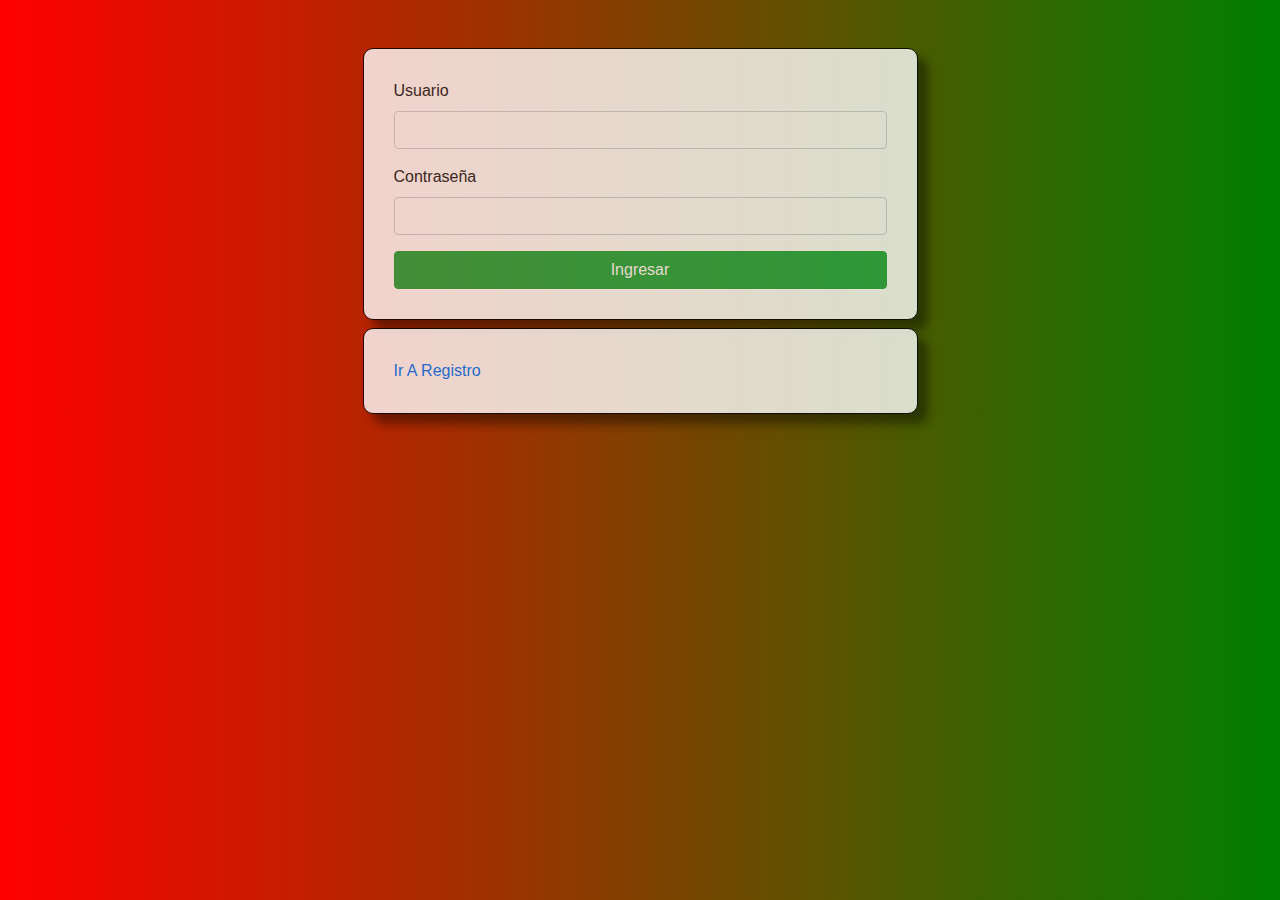
<file: SGRCPMHT_Final/index.html>
<!DOCTYPE html>
<html lang="en">
<head>
    <meta charset="UTF-8">
    <meta name="viewport" content="width=device-width, initial-scale=1.0">
    <title>Login</title>
    <link rel="stylesheet" href="css/bootstrap.min.css">
    <link rel="stylesheet" href="css/estilos.css">

</head>
<body>
    <div class="container mt-5" >
        <div id="login">
        <div id="mensaje"></div>    
        <form id="formLogin">
        <div class="form-group">
            <label for="user">Usuario</label>
            <input type="text" id="user" class="form-control">
        </div>
        <div class="form-group">
            <label for="pass">Contraseña</label>
            <input type="password" id="pass" class="form-control">
            </div>
            <input type="submit" value="Ingresar" class="btn btn-success btn-block">
            </div>
        </form>
        <div id="login" class="mt-2">
        <a href="./registro.html"> Ir A Registro</a>
      </div>
     </div>
    </div>
    <script src="js/utilidades.js"></script>
    <script src="js/index.js"></script>
</body>
</html>
</file>
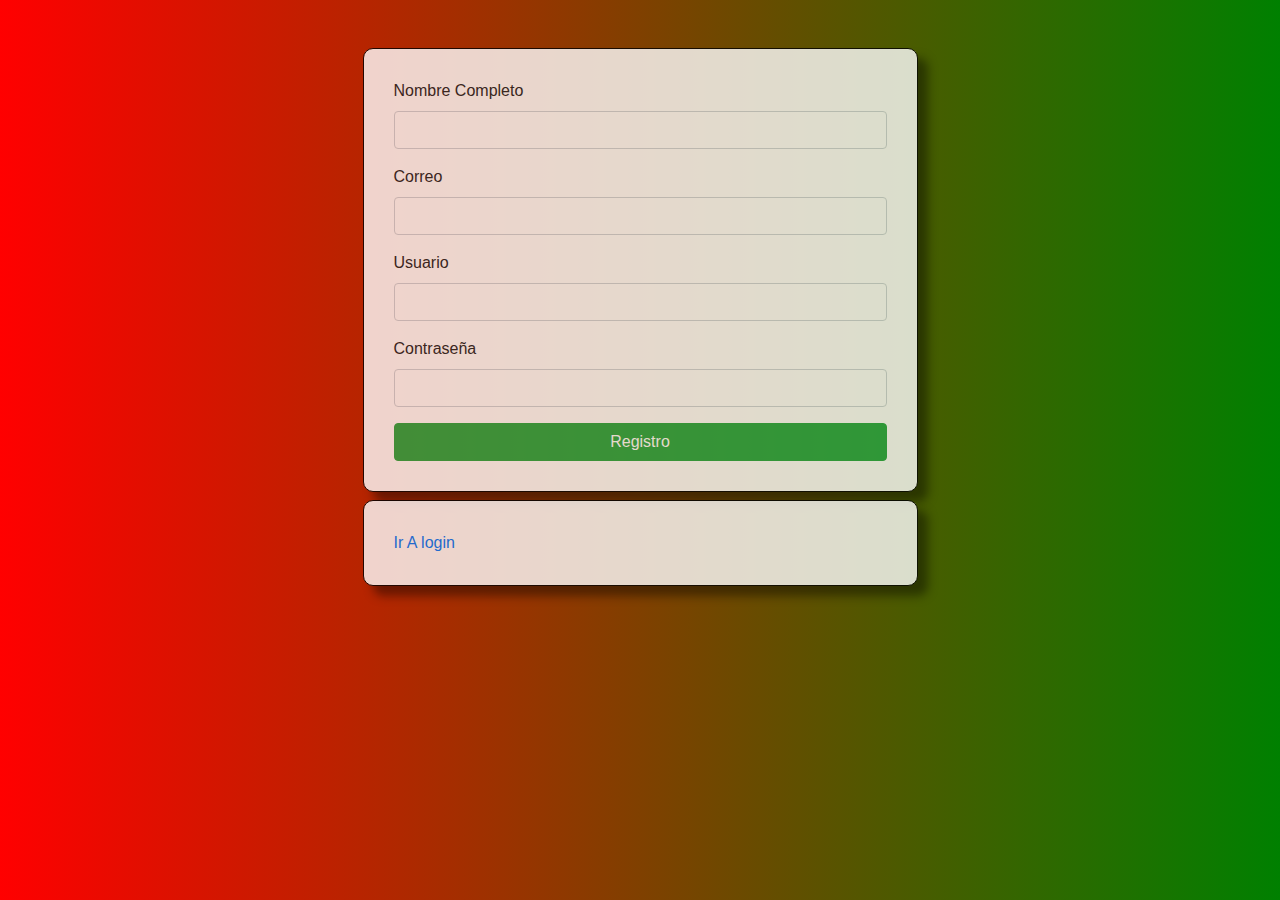
<file: SGRCPMHT_Final/registro.html>
<!DOCTYPE html>
<html lang="en">
<head>
    <meta charset="UTF-8">
    <meta name="viewport" content="width=device-width, initial-scale=1.0">
    <title>Login</title>
    <link rel="stylesheet" href="css/bootstrap.min.css">
    <link rel="stylesheet" href="css/estilos.css">

</head>
<body>
    <div class="container mt-5">
        <div id="registro">
            <div id="mensaje"></div>
        <form id="formRegistro">
            <div class="form-group">
                <label for="name">Nombre Completo</label>
                <input type="text" id="name" class="form-control">
            </div>
            <div class="form-group">
                <label for="email">Correo</label>
                <input type="email" id="email" class="form-control">
            </div>
        <div class="form-group">
            <label for="user">Usuario</label>
            <input type="text" id="user" class="form-control">
        </div>
        <div class="form-group">
            <label for="pass">Contraseña</label>
            <input type="password" id="pass" class="form-control">
            </div>
            <input type="submit" value="Registro" class="btn btn-success btn-block">
            </div>
        </form>
        <div id="login" class="mt-2">
        <a href="./index.html"> Ir A login</a>
      </div>
     </div>
    </div>
    <script src="js/utilidades.js"></script>
    <script src="js/registro.js"> </script>
</body>
</html>
</file>
<file: SGRCPMHT_Final/css/estilos.css>
body{
    background: linear-gradient(to right, red, green);
}

#login, #registro{
    width:50%;
    border: 1px solid black;
    border-radius: 10px;
    margin: 0 auto;
    padding: 30px;
    background: white;
    opacity: .8;
    box-shadow: 10px 10px 10px 0px rgba(0, 0, 0, .5);
}

#salir{
    text-align: right;
}
</file>
